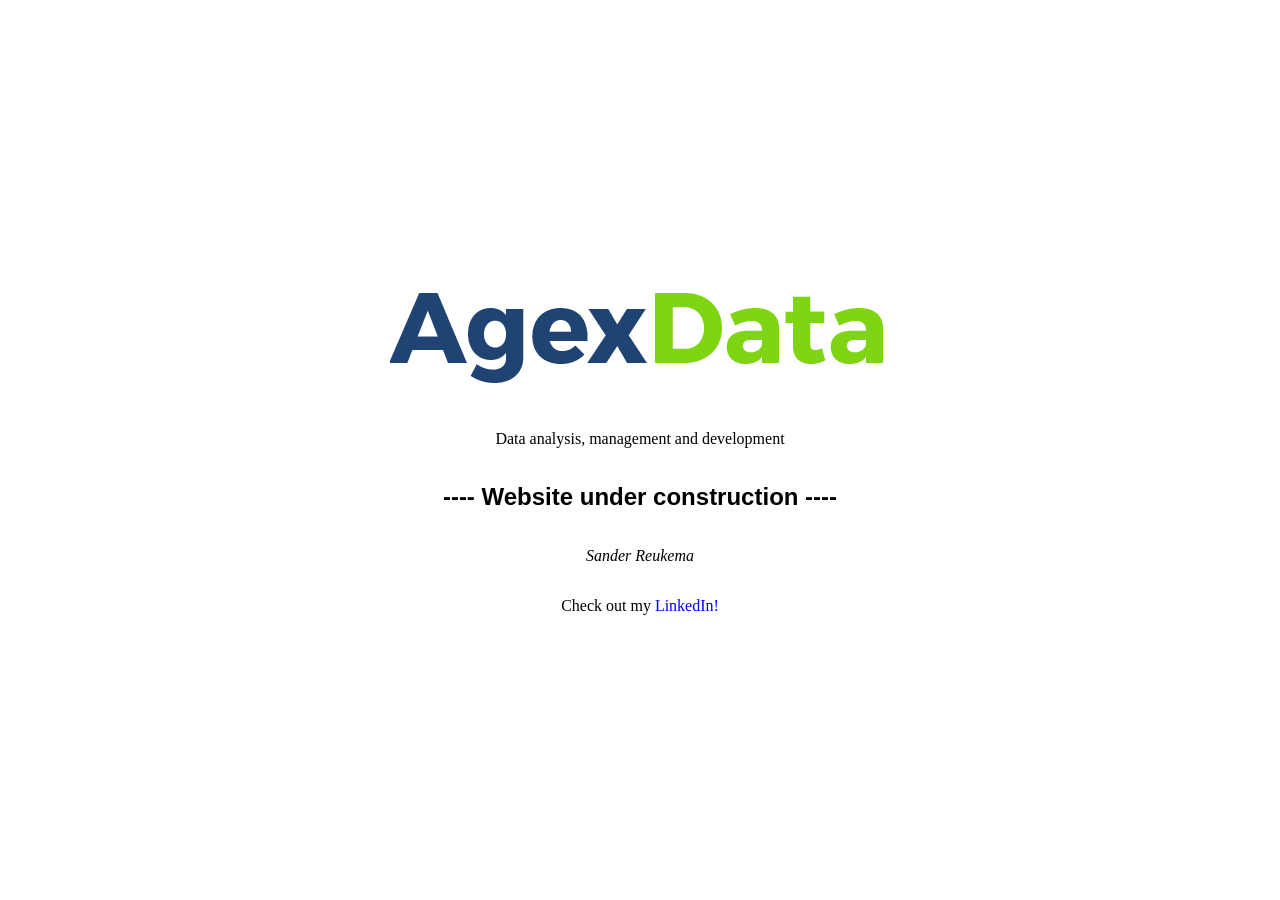
<file: index.html>
<!DOCTYPE html>
<html>
  <head>
    <meta charset="utf-8">
    <title>AgexData</title>
    <link rel= "stylesheet" href="css/style.css">
  </head>
  <body>
    <div>
      <h1>
      <img src="img/Logo-AgexData.png" alt="Logo AgexData">
      </h1>
      <p>Data analysis, management and development</p>
      <h2>---- Website under construction ----</h2>
      <p><i>Sander Reukema</i></p>
      <p>Check out my <a href="https://www.linkedin.com/in/sanderreukema">LinkedIn!</a></p>
    </div>
  </body>
</html>
</file>
<file: css/style.css>
a {
color: blue; text-decoration: none;
}

h1 {
font-family: sans-serif;
}

h2 {
font-family: arial;
}

body {
margin: 0;
}

div {
display: flex;
flex-direction: column;
width: 100vw; height: 100vh;
justify-content: center;
align-items: center;
}
</file>
